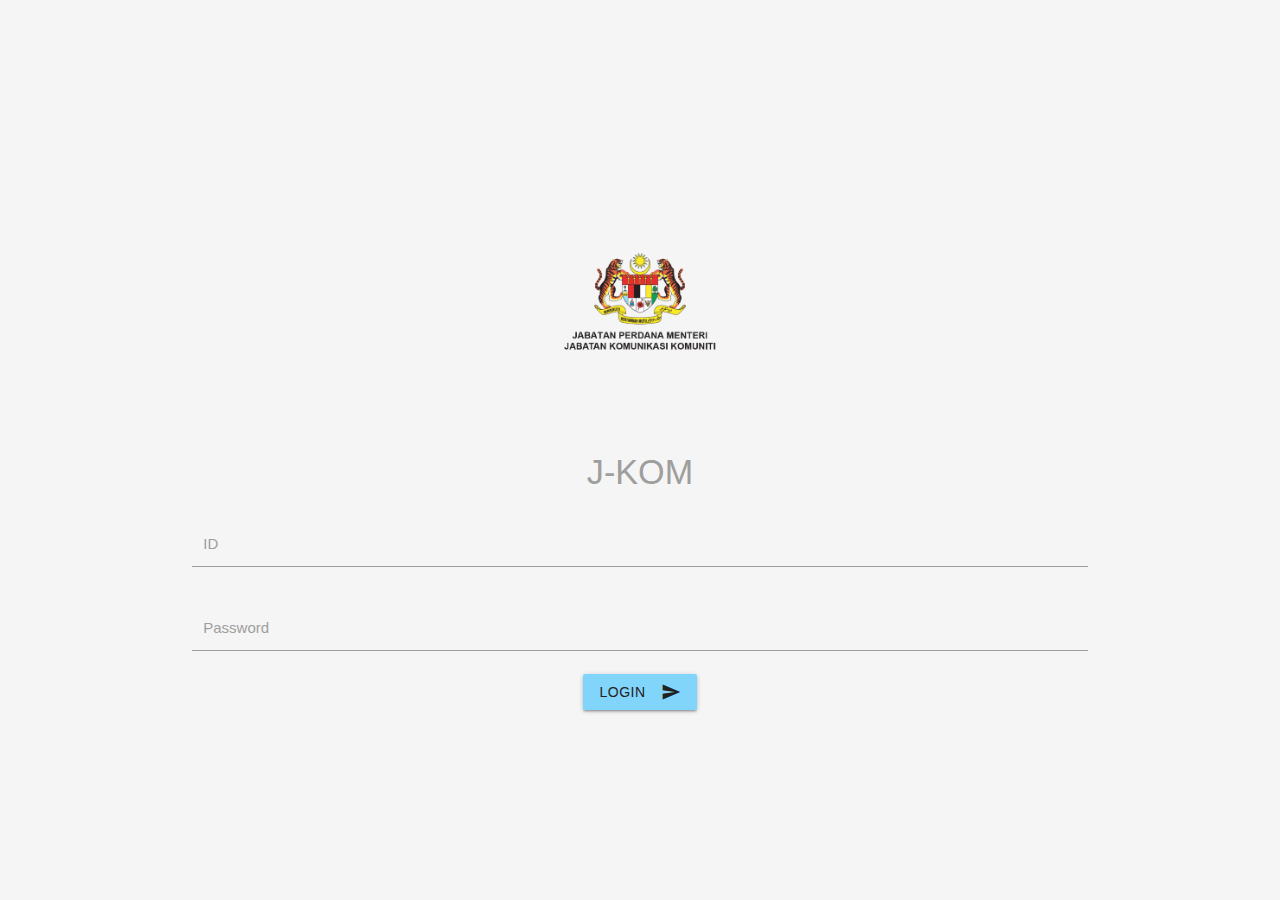
<file: pages/login.html>
<html lang="en">
<head>
  <meta charset="UTF-8">
  <meta name="viewport" content="width=device-width, initial-scale=1.0">
  <meta http-equiv="X-UA-Compatible" content="ie=edge">
  <title>Food Ninja</title>
  <!-- materialize icons, css & js -->
  <link type="text/css" href="/css/materialize.min.css" rel="stylesheet">
  <link href="https://fonts.googleapis.com/icon?family=Material+Icons" rel="stylesheet">
  <link type="text/css" href="/css/styles.css" rel="stylesheet">
  <script type="text/javascript" src="/js/materialize.min.js"></script>
  <link rel="manifest" href="/manifest.json">
  <!-- IOS support -->
  <link rel="apple-touch-icon" href="/icons/icon-96x96.png">
  <meta name="apple-mobile-web-app-status-bar" content="#aa7700">
</head>
<body class="wrapper grey lighten-4">

  <!-- content -->
      <div class="container grey-text center">
        <img src="/img/logo.png" alt="logo" class="responsive-img" width="256"/>
        <h4>J-KOM</h4>
        <form action="/index.html">
          <div class="input-field col s12 l6">
            <input type="text" id="id" class="validate">
            <label for="id">ID</label>
          </div>
          <div class="input-field col s12 l6">
            <input type="password" id="password" class="validate">
            <label for="password">Password</label>
          </div>
          <button class="btn waves-effect light-blue lighten-3 grey-text text-darken-4" type="submit" name="action">Login
              <i class="material-icons right">send</i>
          </button>
        </form>
      </div>
  
  
  
  
  
  
  <script src="/js/app.js"></script>
  <script src="/js/ui.js"></script>
</body>
</html>
</file>
<file: css/styles.css>
/* colours */
:root{
  --primary: #FFE9D2;
  --secondary: #FFE1C4;
  --title: #FF8816;
}

/* layout styles */
nav{
  background: var(--primary);
  border-bottom: 10px solid var(--secondary);
}
nav a{
  text-transform: uppercase;
  color: var(--title);
}
nav a span{
  font-weight: bold;
}
nav .sidenav-trigger{
  margin: 0;
}

/* recipe styles */
.recipes{
  margin-top: 20px;
}
.card-panel.recipe{
  border-radius: 8px;
  padding: 10px;
  box-shadow: 0px 1px 3px rgba(90,90,90,0.1);
  display: grid;
  grid-template-columns: 2fr 6fr 1fr;
  grid-template-areas: "image details delete";
  position: relative;
}
.recipe img{
  grid-area: image;
  max-width: 60px;
}
.recipe-details{
  grid-area: details;
  margin-top: 6px;
}
.recipe-delete{
  grid-area: delete;
  position: absolute;
  bottom: 0px;
  right: 0px;
}
.recipe-delete i{
  font-size: 18px;
}
.recipe-title{
  font-weight: bold;
}
.recipe-ingredients{
  font-size: 0.8em;
}

/* form-styles */
.add-btn{
  background: var(--title) !important;
}
input{
  box-shadow: none !important;
  -webkit-box-shadow: none !important;
}
.side-form button{
  background: var(--title);
  box-shadow: 1px 1px 3px rgba(90,90,90,0.2);
}
form .input-field{
  margin-top: 30px;
}
form .input-file{
  margin-top: 30px;
  margin-bottom: 30px;
}

.wrapper {
  display: flex;
  align-items: center;
}

nav {
  height: 90px;
  border-bottom: 10px solid #01579b;
}

.flex-row {
  display: flex;
  flex-direction: row;
  justify-content: space-between;
  align-items: flex-end;
}
</file>
